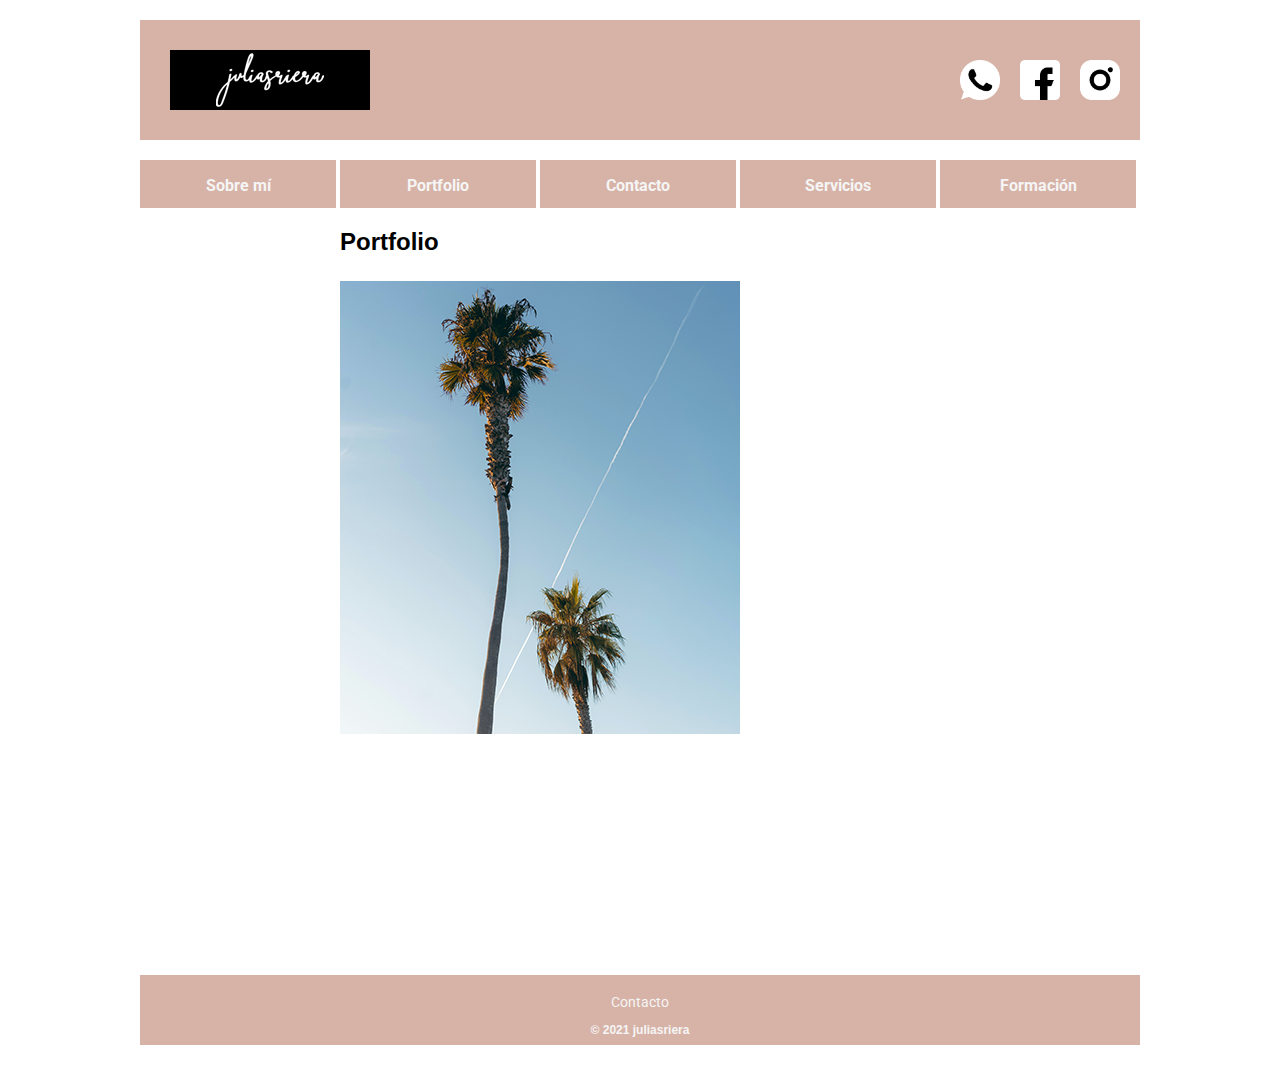
<file: portfolio.html>
<!DOCTYPE html>
<html lang="es">
    <head>
        <meta charset="UTF-8">
        <meta name="author" content="juliasriera">
        <meta name="description" content="pagina personal">
        <meta name="viewport" content="width=widht-device, initial-scale=1">
        <!--STYLES-->
        <link href="css/style.css" rel="stylesheet">
        <!--GOOGLE FONT ROBOTO-->
        <link rel="preconnect" href="https://fonts.gstatic.com">
<link href="https://fonts.googleapis.com/css2?family=Roboto:ital,wght@0,500;0,700;1,500&display=swap" rel="stylesheet">
    
        <title>Página personal</title>
    </head>

<div class="general">

    <body>

        <header>

        <div class="head">

                <a href="index.html"><img class="logo" src="img/logo.png"></a>
                <a href="https://www.instagram.com/juliasriera/"><img class="icono" src="img/instagram.png"></a>
                <img class="icono" src="img/facebook.png">
                <img class="icono" src="img/whatsapp.png">

        </div><!--tancament head-->


         </header>
         
    <!--NAVEGADOR-->

        <nav class="main">
  

                <ul>

                    <li><a href="#"><h3>Sobre mí</h3></a></li><!--primera columna-->

                    <li><a href="portfolio.html"><h3>Portfolio</h3></a></li><!--segona columna-->

                    <li><a href="#"><h3>Contacto</h3></a></li><!--tercera columna-->

                    <li><a href="#"><h3>Servicios</h3></a></li><!--quarta columna-->

                    <li><a href="#"><h3>Formación</h3></a></li><!--cinquena columna-->

                </ul>

        </nav>
 
    <!--COS DE LA PEÇA-->

    <div id="cuerpo"> 
    

        <article>

            <h1><b>Portfolio</b></h1>
   
            <section>
               
        <div class="section">

                
             <img src="img/palmeras.jpg">
                
                   
  

        </div><!--tancament section-->
            </section>

           
   
        </article>

    </div><!--tancament cuerpo--> 

     </body>

        <footer>
            <br>
            <a href="mailto:juliasriera@gmail.com?subject=Hola&body= Cómo estas" class="mail">Contacto</a>
            <p class="copyright"> &#169; 2021 juliasriera</p>
        </footer>

</div> <!--tancament general-->   

    
</html>
</file>
<file: css/style.css>
/*Estructura de la pagina*/

body {
    width: 1000px;
    margin: auto;
    padding: auto;
}

header {
    height: 120px;
    margin-bottom: 21px;
    background-color: #d7b3a7;
}

/* navegacio */

.main ul {
    list-style-type: none;
    padding: 0;
}

.main ul li {
    text-align: center;
    display: inline-block;
    width: 196px;
    height: 48px;
    background-color: #d7b3a7; 
    
}
      
.main ul li a {
    color: whitesmoke;
}


nav li a:hover {
     color: black;   
 }
 

footer {
    background-color: #d7b3a7;
    color: whitesmoke;
    height: 70px;
    text-align: center;
    clear: both;
}

header,nav,body, footer {
    display: block;
    margin: 20px auto;
}

/* contingut capçalera */

.logo {
    float: left;
    margin: 30px;
    width: 200px;
    height: 60px;
    background-color: black;
}

.icono {
    float: right;
    width: 40px;
    height: 40px;
    padding: 40px 20px 40px 0px;
}

/* contingut cos*/

section {
    height: 669px;
    margin: 25px 0px;
}

.columns {
    display: grid;
    grid-template-columns: repeat(3, 1fr);
    gap: 9px;
    margin-bottom: 25px;
}


article  {
    width: 600px;
    margin: 0px 200px;
}

.box {
    padding: 0px 20px;
    }


/* propietats*/


h1{
    font-family: Arial, Helvetica, sans-serif;
    font-size: 24px;
}
h2 {
    font-family: Arial, Helvetica, sans-serif;
    font-weight: bold;
}

h3 {
    font-family: 'Roboto', sans-serif;
    text-align: center;
    font-size: 16px;
}


p {
    text-align: justify;
    font-size: 18px;
    font-family: serif;
    color: black;
}

a {
    text-decoration: none;
}

.float-left {
    float: left;
}

.float-right {
    float: right;
}

/* contingut footer*/

.mail {
    color: whitesmoke;
    font-family: 'Roboto', sans-serif;
    font-size: 14px;
}


.copyright {
    text-align: center;
    color: whitesmoke;
    padding-bottom: 5px;
    font-size: 12px;
    font-family: sans-serif;
    font-weight: bold;
}
</file>
